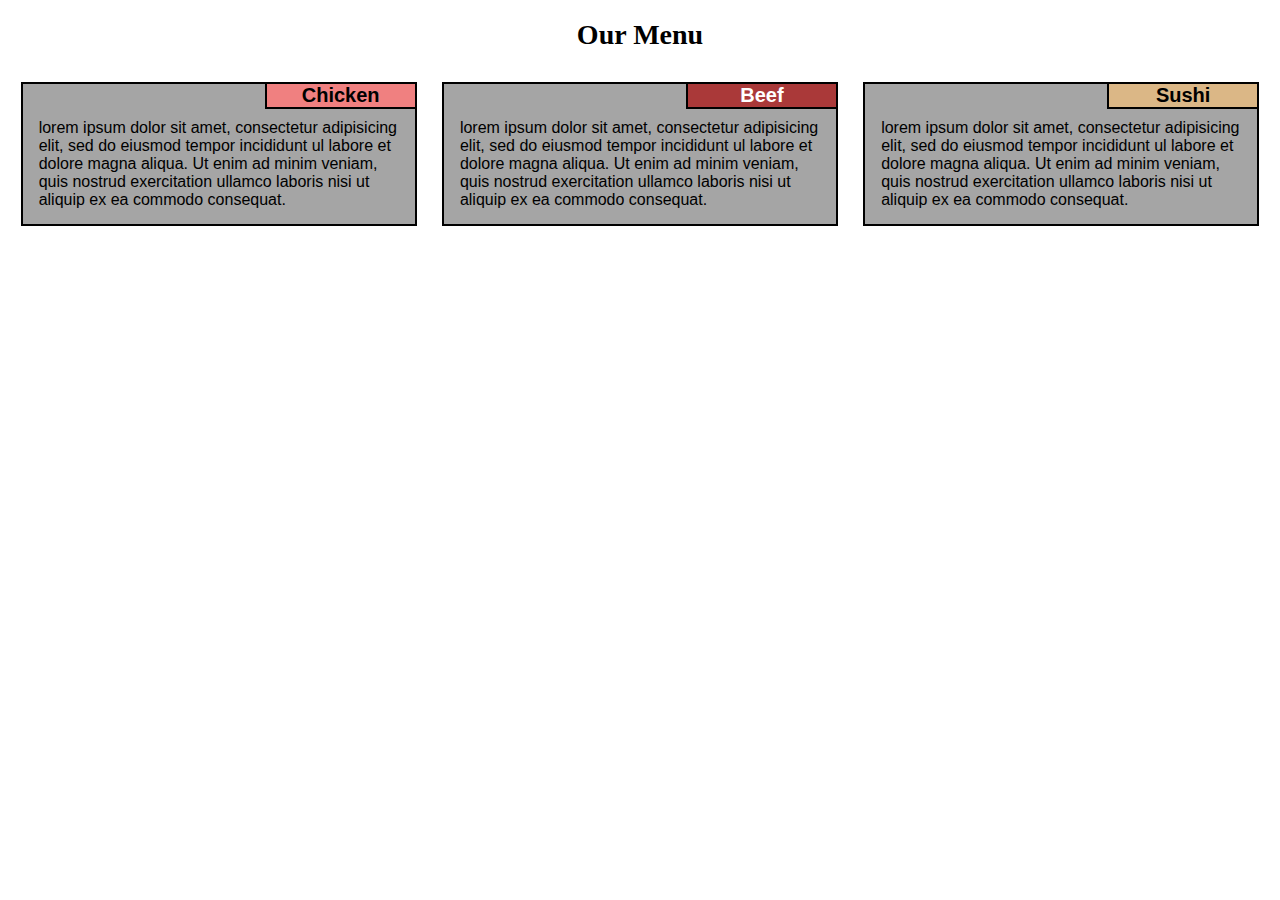
<file: module2-solution/index.html>
<!DOCTYPE html>
<html lang="en">
<head>
	<title>Module-2-solution</title><meta charset="utf-8">
	<meta name="viewport" content="width=device-width, initial-scale=1">
	<link rel="stylesheet" href="style.css">
</head>
<body>
	<h1>Our Menu</h1>
		<div class="col-lg-4 col-md-6 col-sm-12">
			<div id="b1">Chicken</div>
			<p>
			lorem ipsum dolor sit amet, consectetur adipisicing elit, sed do eiusmod tempor incididunt ul labore et dolore magna aliqua. Ut enim ad minim veniam, quis nostrud exercitation ullamco laboris nisi ut aliquip ex ea commodo consequat.
			</p>
		</div>
		<div class="col-lg-4 col-md-6 col-sm-12">
			<div id="b2">Beef</div>
			<p>
			lorem ipsum dolor sit amet, consectetur adipisicing elit, sed do eiusmod tempor incididunt ul labore et dolore magna aliqua. Ut enim ad minim veniam, quis nostrud exercitation ullamco laboris nisi ut aliquip ex ea commodo consequat.
			</p>
		</div>
		<div class="col-lg-4 col-md-12 col-sm-12">
			<div id="b3">Sushi </div>
			<p>
			lorem ipsum dolor sit amet, consectetur adipisicing elit, sed do eiusmod tempor incididunt ul labore et dolore magna aliqua. Ut enim ad minim veniam, quis nostrud exercitation ullamco laboris nisi ut aliquip ex ea commodo consequat.
			</p>
		</div>
</body>
</html>
</file>
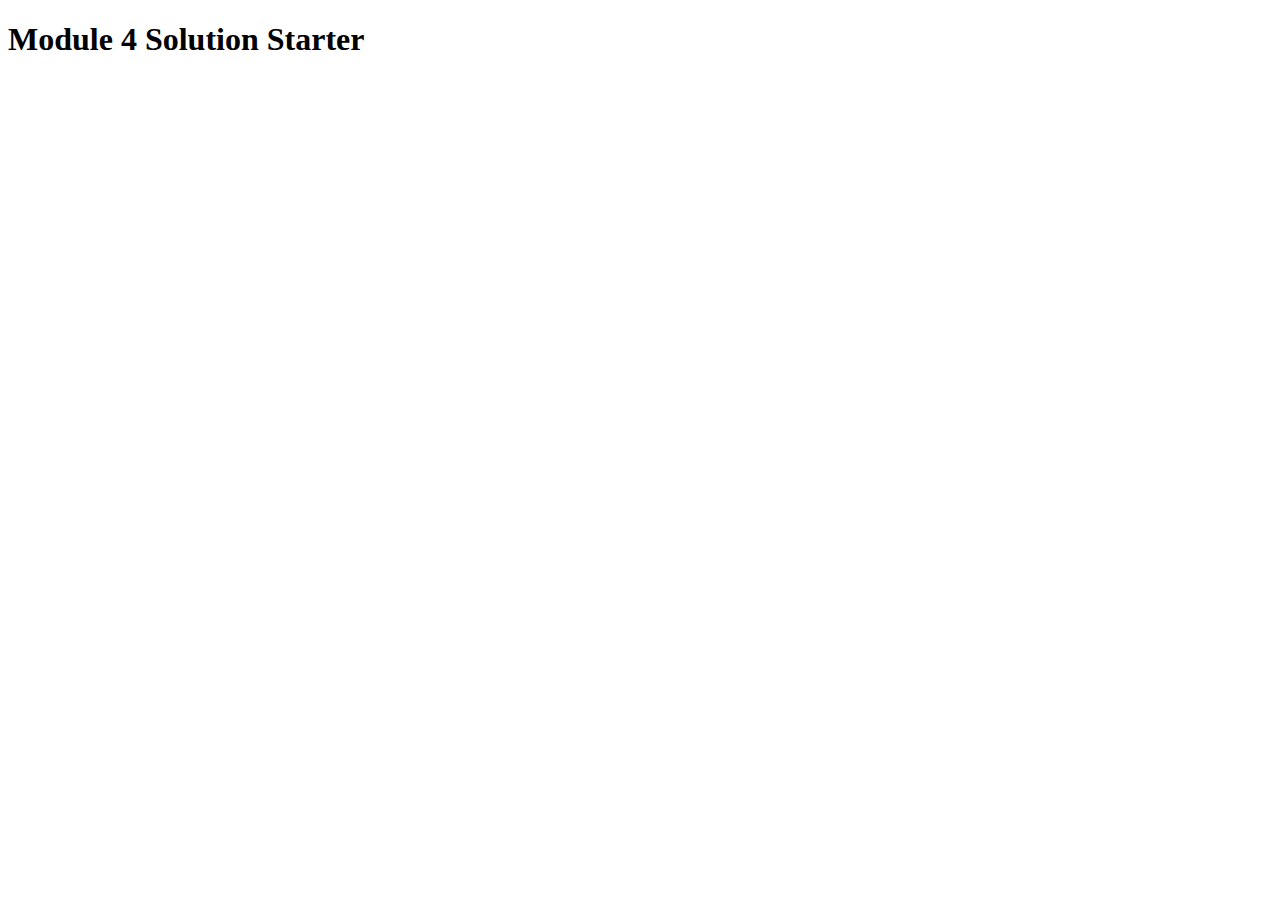
<file: module4-solution/index.html>
<!DOCTYPE html>
<html>
<head>
  <meta charset="utf-8">
  <title>Module 4 Solution Starter</title>
  <script>
    var names = []; // DO NOT REMOVE
  </script>
  <script src="SpeakHello.js"></script>
  <script src="SpeakGoodBye.js"></script>
  <script src="script.js"></script>
</head>
<body>
  <h1>Module 4 Solution Starter</h1>
</body>
</html>
</file>
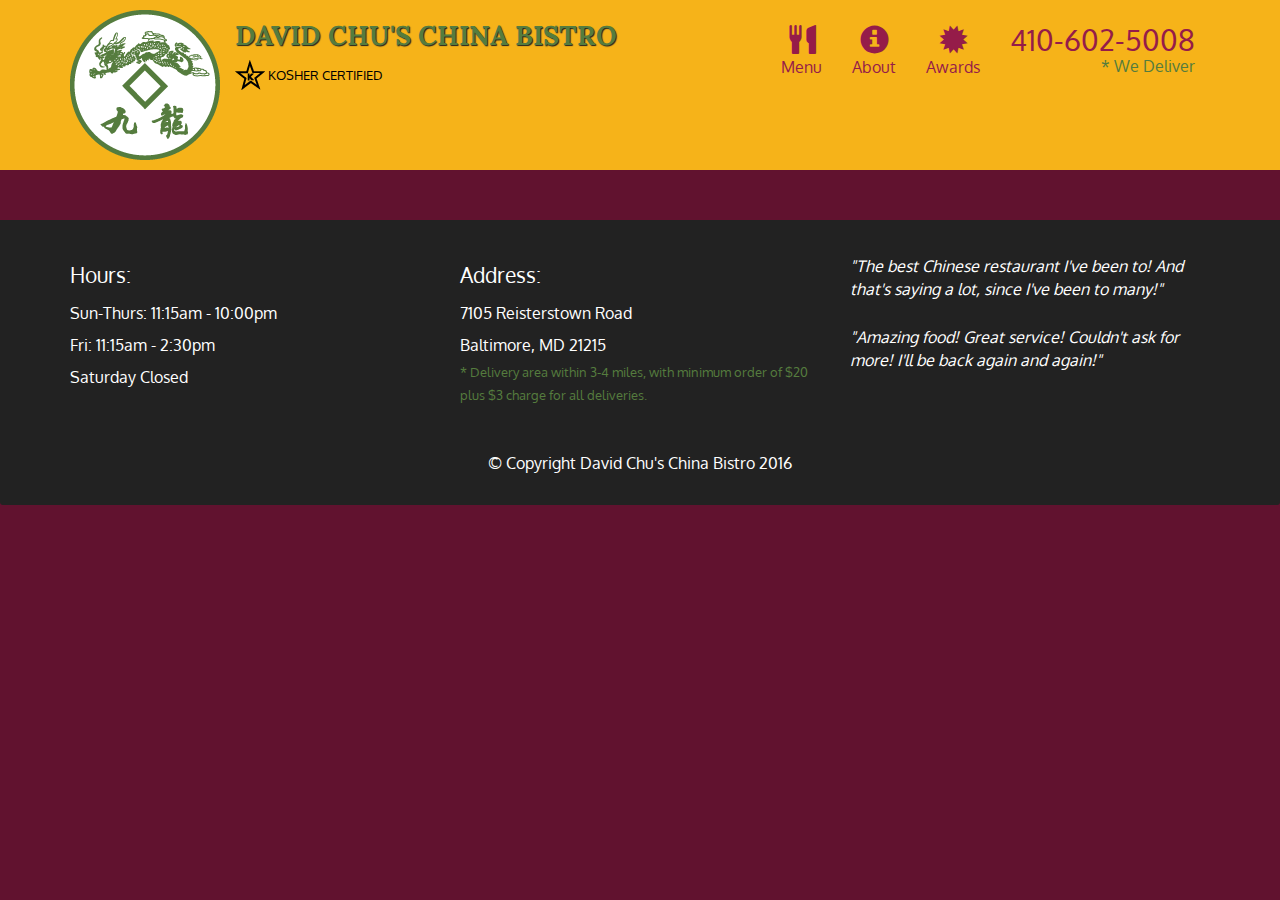
<file: module5-solution/index.html>
<!doctype html>
<html lang="en">
  <head>
    <meta charset="utf-8">
    <meta http-equiv="X-UA-Compatible" content="IE=edge">
    <meta name="viewport" content="width=device-width, initial-scale=1">
    <title>David Chu's China Bistro</title>
    <link rel="stylesheet" href="css/bootstrap.min.css">
    <link rel="stylesheet" href="css/styles.css">
    <link href='https://fonts.googleapis.com/css?family=Oxygen:400,300,700' rel='stylesheet' type='text/css'>
    <link href='https://fonts.googleapis.com/css?family=Lora' rel='stylesheet' type='text/css'>
  </head>
<body>
  <header>
    <nav id="header-nav" class="navbar navbar-default">
      <div class="container">
        <div class="navbar-header">
          <a href="index.html" class="pull-left visible-md visible-lg">
            <div id="logo-img" alt="Logo image"></div>
          </a>

          <div class="navbar-brand">
            <a href="index.html"><h1>David Chu's China Bistro</h1></a>
            <p>
              <img src="images/star-k-logo.png" alt="Kosher certification">
              <span>Kosher Certified</span>
            </p>
          </div>

          <button id="navbarToggle" type="button" class="navbar-toggle collapsed" data-toggle="collapse" data-target="#collapsable-nav" aria-expanded="false">
            <span class="sr-only">Toggle navigation</span>
            <span class="icon-bar"></span>
            <span class="icon-bar"></span>
            <span class="icon-bar"></span>
          </button>
        </div>
        
        <div id="collapsable-nav" class="collapse navbar-collapse">
           <ul id="nav-list" class="nav navbar-nav navbar-right">
            <li id="navHomeButton" class="visible-xs active">
              <a href="index.html">
                <span class="glyphicon glyphicon-home"></span> Home</a>
            </li>
            <li id="navMenuButton">
              <a href="#" onclick="$dc.loadMenuCategories();">
                <span class="glyphicon glyphicon-cutlery"></span><br class="hidden-xs"> Menu</a>
            </li>
            <li>
              <a href="#">
                <span class="glyphicon glyphicon-info-sign"></span><br class="hidden-xs"> About</a>
            </li>
            <li>
              <a href="#">
                <span class="glyphicon glyphicon-certificate"></span><br class="hidden-xs"> Awards</a>
            </li>
            <li id="phone" class="hidden-xs">
              <a href="tel:410-602-5008">
                <span>410-602-5008</span></a><div>* We Deliver</div>
            </li>
          </ul><!-- #nav-list -->
        </div><!-- .collapse .navbar-collapse -->
      </div><!-- .container -->
    </nav><!-- #header-nav -->
  </header>

  <div id="call-btn" class="visible-xs">
    <a class="btn" href="tel:410-602-5008">
    <span class="glyphicon glyphicon-earphone"></span>
    410-602-5008
    </a>
  </div>
  <div id="xs-deliver" class="text-center visible-xs">* We Deliver</div>

  <div id="main-content" class="container"></div>

  <footer class="panel-footer">
    <div class="container">
      <div class="row">
        <section id="hours" class="col-sm-4">
          <span>Hours:</span><br>
          Sun-Thurs: 11:15am - 10:00pm<br>
          Fri: 11:15am - 2:30pm<br>
          Saturday Closed
          <hr class="visible-xs">
        </section>
        <section id="address" class="col-sm-4">
          <span>Address:</span><br>
          7105 Reisterstown Road<br>
          Baltimore, MD 21215
          <p>* Delivery area within 3-4 miles, with minimum order of $20 plus $3 charge for all deliveries.</p>
          <hr class="visible-xs">
        </section>
        <section id="testimonials" class="col-sm-4">
          <p>"The best Chinese restaurant I've been to! And that's saying a lot, since I've been to many!"</p>
          <p>"Amazing food! Great service! Couldn't ask for more! I'll be back again and again!"</p>
        </section>
      </div>
      <div class="text-center">&copy; Copyright David Chu's China Bistro 2016</div>
    </div>
  </footer>

  <!-- jQuery (Bootstrap JS plugins depend on it) -->
  <script src="js/jquery-2.1.4.min.js"></script>
  <script src="js/bootstrap.min.js"></script>
  <script src="js/ajax-utils.js"></script>
  <script src="js/script.js"></script>
</body>
</html>
</file>
<file: module2-solution/style.css>
*{
	box-sizing: border-box;
}
h1 {
	text-align: center;
	font-family: comic sans ms;
	font-size: 28px;
}

div {
	background-color:rgb(165, 165, 165);
	border: 2px solid black;
	position: relative;
	float:left;
	 overflow:auto;
}
div > div {
	text-align: center;
	border-top:0px;
	border-right:0px;
	width: 150px;
	float: right;
	font-family: comic sans ms,Segoe UI, Tahoma, Geneva, Verdana, sans-serif;
	font-weight: bold;
	margin: 0px 0px;
	font-size: 20px;
}
 div > p {
	clear:right;
	padding: 10px 5px 10px 6px;
	margin:1px 10px 5px 10px;
	font-size: 16px;
	font-family:   Verdana, sans-serif
}
#b1{
	background-color: lightcoral
}
#b2{
	 background-color:rgb(170, 57, 57); 
	color:white;
}
#b3{
	background-color: rgb(219, 183, 134);
}
/********** Large devices only **********/
@media (min-width: 992px) {
	.col-lg-4 {
	  margin:1%;
	  width: 31.33%;
	}
  }
  
  /********** Medium devices only **********/
  @media (min-width: 768px) and (max-width: 991px) {
	.col-md-6, .col-md-12 {
	   margin: 1%;
	}
	.col-md-6 {
	  width: 48%;
	}
	.col-md-12 {
	  width: 98%;
	}
  }
  /********Small device only **********/
  @media (max-width: 767px) {
	.col-sm-12 {
	  margin: 1%;
	  width: 98%;
	}
  }
</file>
<file: module5-solution/css/styles.css>
body {
  font-size: 16px;
  color: #fff;
  background-color: #61122f;
  font-family: 'Oxygen', sans-serif;
}

/** HEADER **/
#header-nav {
  background-color: #f6b319;
  border-radius: 0;
  border: 0;
}

#logo-img {
  background: url('../images/restaurant-logo_large.png') no-repeat;
  width: 150px;
  height: 150px;
  margin: 10px 15px 10px 0;
}

.navbar-brand {
  padding-top: 25px;
}
.navbar-brand h1 { /* Restaurant name */
  font-family: 'Lora', serif;
  color: #557c3e;
  font-size: 1.5em;
  text-transform: uppercase;
  font-weight: bold;
  text-shadow: 1px 1px 1px #222;
  margin-top: 0;
  margin-bottom: 0;
  line-height: .75;
}
.navbar-brand a:hover, .navbar-brand a:focus {
  text-decoration: none;
}
.navbar-brand p { /* Kosher cert */
  color: #000;
  text-transform: uppercase;
  font-size: .7em;
  margin-top: 15px;
}
.navbar-brand p span { /* Star-K */
  vertical-align: middle;
}

#nav-list {
  margin-top: 10px;
}
#nav-list a {
  color: #951C49;
  text-align: center;
}
#nav-list a:hover {
  background: #E7E7E7;
}
#nav-list a span {
  font-size: 1.8em;
}

#phone {
  margin-top: 5px;
}
#phone a { /* Phone number */
  text-align: right;
  padding-bottom: 0;
}
#phone div { /* We Deliver */
  color: #557c3e;
  text-align: right;
  padding-right: 15px;
}

.navbar-header button.navbar-toggle, .navbar-header .icon-bar {
  border: 1px solid #61122f;
}
.navbar-header button.navbar-toggle {
  clear: both;
  margin-top: -30px;
}
/* END HEADER */

/* FOOTER */
.panel-footer {
  margin-top: 30px;
  padding-top: 35px;
  padding-bottom: 30px;
  background-color: #222;
  border-top: 0;
}
.panel-footer div.row {
  margin-bottom: 35px;
}
#hours, #address {
  line-height: 2;
}
#hours > span, #address > span {
  font-size: 1.3em;
}
#address p {
  color: #557c3e;
  font-size: .8em;
  line-height: 1.8;
}
#testimonials {
  font-style: italic;
}
#testimonials p:nth-child(2) {
  margin-top: 25px;
}
/* END FOOTER */



/* HOME PAGE */
.container .jumbotron {
  box-shadow: 0 0 50px #3F0C1F;
  border: 2px solid #3F0C1F;
}

#menu-tile, #specials-tile, #map-tile {
  height: 250px;
  width: 100%;
  margin-bottom: 15px;
  position: relative;
  border: 2px solid #3F0C1F;
  overflow: hidden;
}
#menu-tile:hover, #specials-tile:hover, #map-tile:hover {
  box-shadow: 0 1px 5px 1px #cccccc;
}
#menu-tile {
  background: url('../images/menu-tile.jpg') no-repeat;
  background-position: center;
}
#specials-tile {
  background: url('../images/specials-tile.jpg') no-repeat;
  background-position: center;
}
#menu-tile span, #specials-tile span, #map-tile span {
  position: absolute;
  bottom: 0;
  right: 0;
  width: 100%;
  text-align: center;
  font-size: 1.6em;
  text-transform: uppercase;
  background-color: #000;
  color: #fff;
  opacity: .8;
}
/* END HOME PAGE */

/* MENU CATEGORIES PAGE */
.category-tile { 
  position: relative;
  border: 2px solid #3F0C1F;
  overflow: hidden;
  width: 200px;
  height: 200px;
  margin: 0 auto 15px;
}
.category-tile span {
  position: absolute;
  bottom: 0;
  right: 0;
  width: 100%;
  text-align: center;
  font-size: 1.2em;
  text-transform: uppercase;
  background-color: #000;
  color: #fff;
  opacity: .8;
}
.category-tile:hover {
  box-shadow: 0 1px 5px 1px #cccccc;
}

#menu-categories-title + div {
  margin-bottom: 50px;
}
/* END MENU CATEGORIES PAGE */

/* SINGLE CATEGORY PAGE */
.menu-item-tile {
  margin-bottom: 25px;
}
.menu-item-tile hr {
  width: 80%;
}
.menu-item-tile .menu-item-price {
  font-size: 1.1em;
  text-align: right;
  margin-top: -15px;
  margin-right: -15px;
}
.menu-item-tile .menu-item-price span {
  font-size: .6em;
}
.menu-item-photo {
  position: relative;
  border: 2px solid #3F0C1F; 
  overflow: hidden;
  padding: 0;
  margin-right: -15px;
  margin-left: auto;
  margin-bottom: 20px;
  max-width: 250px;
}
.menu-item-photo div {
  position: absolute;
  bottom: 0;
  right: 0;
  width: 80px;
  background-color: #557c3e;
  text-align: center;
}
.menu-item-description {
  padding-right: 30px;
}
h3.menu-item-title {
  margin: 0 0 10px;
}
.menu-item-details {
  font-size: .9em;
  font-style: italic;
}
/* END SINGLE CATEGORY PAGE */


/********** Large devices only **********/
@media (min-width: 1200px) {
  .container .jumbotron {
    background: url('../images/jumbotron_1200.jpg') no-repeat;
    height: 675px;
  }
}

/********** Medium devices only **********/
@media (min-width: 992px) and (max-width: 1199px) {
  /* Header */
  #logo-img {
    background: url('../images/restaurant-logo_medium.png') no-repeat;
    width: 100px;
    height: 100px;
    margin: 5px 5px 5px 0;
  }
  /* End Header */

  /* Home Page */
  .container .jumbotron {
    background: url('../images/jumbotron_992.jpg') no-repeat;
    height: 558px;
  }
  /* End Home Page */
}

/********** Small devices only **********/
@media (min-width: 768px) and (max-width: 991px) {
  /* Home Page */
  .container .jumbotron {
    background: url('../images/jumbotron_768.jpg') no-repeat;
    height: 432px;
  }
  /* End Home Page */
}

/********** Extra small devices only **********/
@media (max-width: 767px) {
  /* Header */
  .navbar-brand {
    padding-top: 10px;
    height: 80px;
  }
  .navbar-brand h1 { /* Restaurant name */
    padding-top: 10px;
    font-size: 5vw; /* 1vw = 1% of viewport width */
  }
  .navbar-brand p { /* Kosher cert */
    font-size: .6em;
    margin-top: 12px;
  }
  .navbar-brand p img { /* Star-K */
    height: 20px;
  }

  #collapsable-nav a { /* Collapsed nav menu text */
    font-size: 1.2em;
  }
  #collapsable-nav a span { /* Collapsed nav menu glyph */
    font-size: 1em;
    margin-right: 5px;
  }

  #call-btn > a {
    font-size: 1.5em;
    display: block;
    margin: 0 20px;
    padding: 10px;
    border: 2px solid #fff;
    background-color: #f6b319;
    color: #951c49;
  }
  #xs-deliver {
    margin-top: 5px;
    font-size: .7em;
    letter-spacing: .1em;
    text-transform: uppercase;
  }
  /* End Header */

  /* Footer */
  .panel-footer section {
    margin-bottom: 30px;
    text-align: center;
  }
  .panel-footer section:nth-child(3) {
    margin-bottom: 0; /* margin already exists on the whole row */
  }
  .panel-footer section hr {
    width: 50%;
  }
  /* End Footer */

  /* Home Page */
  .container .jumbotron {
    margin-top: 30px;
    padding: 0;
  }
  #menu-tile, #specials-tile {
    width: 360px;
    margin: 0 auto 15px;
  }

  .menu-item-photo {
    margin-right: auto;
  }
  .menu-item-tile .menu-item-price {
    text-align: center;
  }
  .menu-item-description {
    text-align: center;;
  }
}


/********** Super extra small devices Only :-) (e.g., iPhone 4) **********/
@media (max-width: 479px) {
  /* Header */
  .navbar-brand h1 { /* Restaurant name */
    padding-top: 5px;
    font-size: 6vw;
  }
  /* End Header */
  
  /* Home page */
  #menu-tile, #specials-tile {
    width: 280px;
    margin: 0 auto 15px;
  }

  .col-xxs-12 {
    position: relative;
    min-height: 1px;
    padding-right: 15px;
    padding-left: 15px;
    float: left;
    width: 100%;
  }
}
</file>
